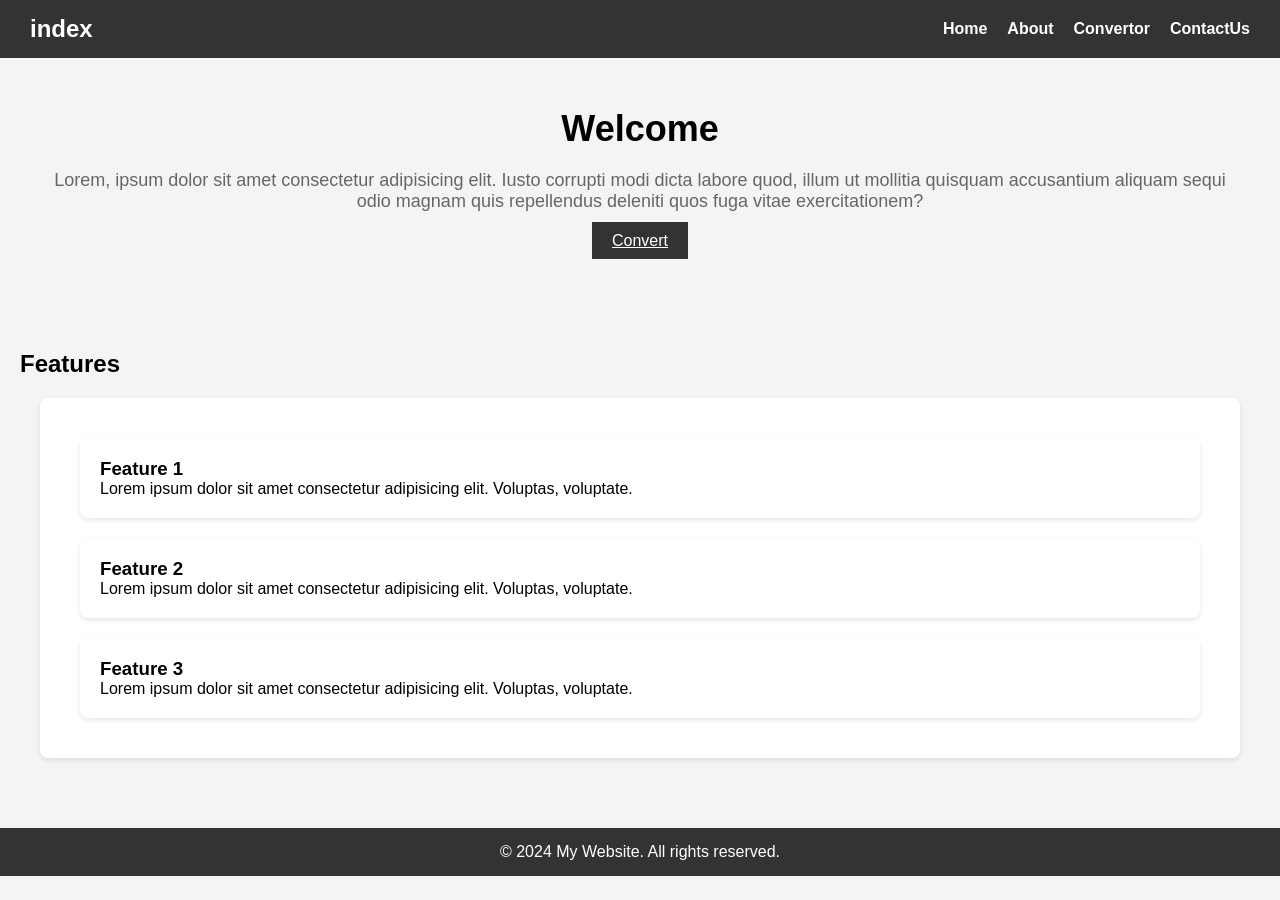
<file: index.html>
<!DOCTYPE html>
<html lang="en">
<head>
    <meta charset="UTF-8">
    <meta name="viewport" content="width=device-width, initial-scale=1.0">
    <title>taks1</title>
    <link rel="stylesheet" href="style.css">
</head>
<body>
    <header>
        <nav class="navbar">
            <h1>index</h1>
            <ul>
                <li><a href="index.html">Home</a></li>
                <li><a href="about.html">About</a></li>
                <li><a href="convertor.html">Convertor</a></li>
                <li><a href="contact.html">ContactUs</a></li>
                
            </ul>
        </nav>
    </header>
    <section class="home">
        <div class="content">
            <h2>Welcome </h2>
            <p>Lorem, ipsum dolor sit amet consectetur adipisicing elit. Iusto corrupti modi dicta labore quod, illum ut mollitia quisquam accusantium aliquam sequi odio magnam quis repellendus deleniti quos fuga vitae exercitationem?</p>
            <a href="convertor.html"class="btn">Convert</a>

        </div>
    </section>
    <section class ="features">
        <h2>Features</h2>
        <div class="feature-box">
            <div class="card">
                <h3>Feature 1</h3>
                <p>Lorem ipsum dolor sit amet consectetur adipisicing elit. Voluptas, voluptate.</p>
            </div>
            <div class="card">
                <h3>Feature 2</h3>
                <p>Lorem ipsum dolor sit amet consectetur adipisicing elit. Voluptas, voluptate.</p>
            </div>
            <div class="card">
                <h3>Feature 3</h3>
                <p>Lorem ipsum dolor sit amet consectetur adipisicing elit. Voluptas, voluptate.</p>
            </div>

        </div>
    </section>
    <footer>
    <p>&copy; 2024 My Website. All rights reserved.</p>
    </footer>
</body>
</html>
</file>
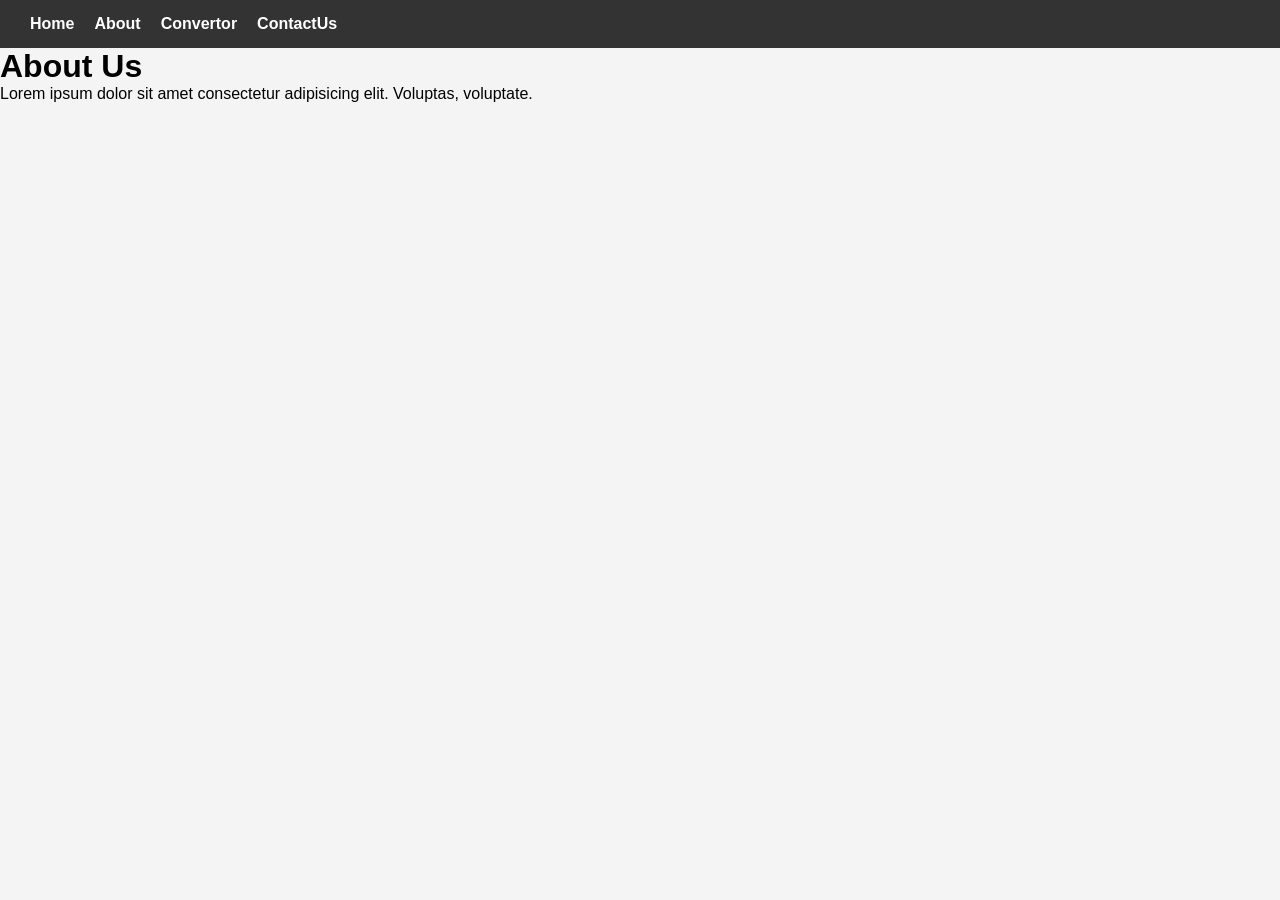
<file: about.html>
<!DOCTYPE html>
<html lang="en">
<head>
    <meta charset="UTF-8">
    <meta name="viewport" content="width=device-width, initial-scale=1.0">
    <title>Aboutus</title>
    <link rel="stylesheet" href="style.css">
</head>
<body>
<header>
        <nav class="navbar">
            
            <ul>
                <li><a href="index.html">Home</a></li>
                <li><a href="about.html">About</a></li>
                <li><a href="convertor.html">Convertor</a></li>
                <li><a href="contact.html">ContactUs</a></li>
                
            </ul>
        </nav>
         <h1>About Us</h1>
    </header>
    
    
    <section>
        <p>Lorem ipsum dolor sit amet consectetur adipisicing elit. Voluptas, voluptate.</p>

    </section>
    
</body>
</html>
</file>
<file: style.css>
*{
    margin: 0;
    padding: 0;
    box-sizing: border-box; 
}
body{
    font-family: Arial, sans-serif;
    background-color: #f4f4f4;
    color: 333px;
}
.navbar{
    background-color: #333;
    color: #fff;
    padding: 15px 30px;
    display: flex;
    justify-content: space-between;
    align-items: center;
}
.navbar ul{
    list-style: none;
    display: flex;
    gap: 20px;
}
.navbar a{
    text-decoration: none;
    color: #fff;
    font-weight:bold;
}
.navbar a:hover{
    color: #ff6347;
}
.home{
    padding: 50px;
    text-align: center;
}
.home h2 {
    font-size: 36px;
    margin-bottom: 20px;
}
.home p {
    font-size: 18px;
    color: #666;
    margin-bottom: 20px;

}
.btn,button{
    padding: 10px 20px;
    background-color: #333;
    color: #fff;
    border: none;
    cursor: pointer;
    font-size: 16px;

}
.btn:hover,button:hover{
    background-color: #ff6347;
}
.features{
    padding: 50px 20px;
    text-align:centre;

}
.feature-box{
    background-color: #fff;
    padding: 20px;
    margin: 20px;
    border-radius: 8px;
    box-shadow: 0 2px 5px rgba(0,0,0,0.1);
}
.card{
    background-color: #fff;
    padding: 20px;
    margin: 20px;
    border-radius: 8px;
    box-shadow: 0 2px 5px rgba(0,0,0,0.1);
}
form{
    background-color: #fff;
    padding: 20px;
    margin: 20px;
    border-radius: 8px;
    box-shadow: 0 2px 5px rgba(0,0,0,0.1);
}
form label{
    display: block;
    margin-bottom: 5px;
    font-weight: bold;
}
form input, form textarea ,select{
    width: 100%;
    padding: 10px;
    margin-bottom: 15px;
    border: 1px solid #ccc;
    border-radius: 4px;
}
.about{
    padding: 50px 20px;
    text-align: center; 
}
.about h2{
    font-size: 36px;
    margin-bottom: 20px;
}
.about p{
    font-size: 18px;
    color: #666;
    margin-bottom: 20px;
}

.convertor{
    background-color: #fff;
    padding: 20px;

    margin: 20px;
    border-radius: 8px;
    box-shadow: 0 2px 5px rgba(0,0,0,0.1);
} 
.convertor h1{
    font-size: 24px;
    margin-bottom: 20px;    
    text-align: center;
    
}  
#result{
    margin-top: 20px;
    font-size: 18px;
    font-weight: bold;  
}
footer{
    background-color: #333;
    color: #fff;
    text-align: center;
    padding: 15px 0;
}
</file>
